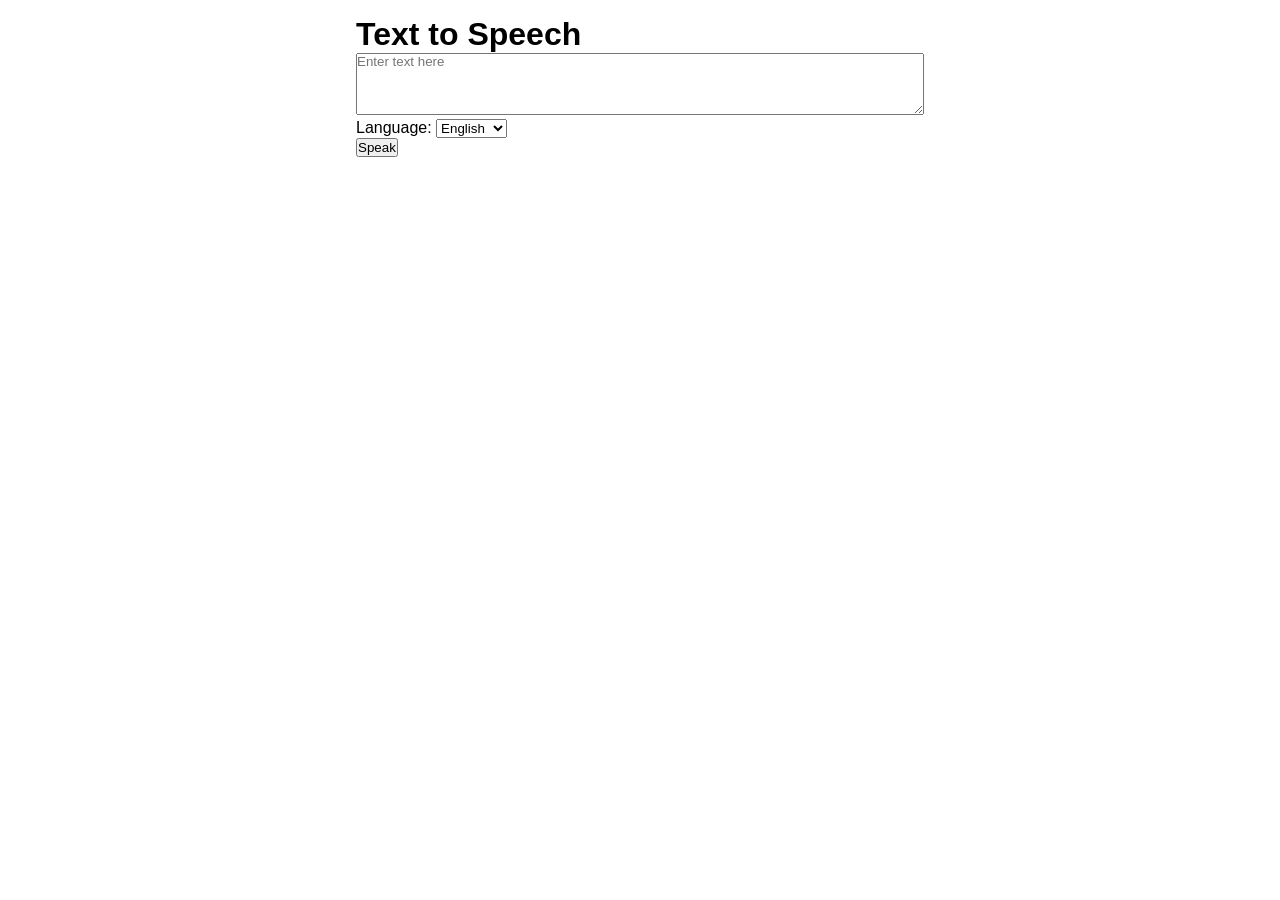
<file: templates/tts.html>
<!DOCTYPE html>
<html lang="en">
<head>
    <meta charset="UTF-8">
    <meta name="viewport" content="width=device-width, initial-scale=1.0">
    <title>Web Text to Speech</title>
    <link rel="stylesheet" href="/Css/style.css">
    <style>
        body { max-width: 600px; margin: auto; padding: 1em; font-family: sans-serif; }
        textarea { width: 100%; }
        audio { width: 100%; margin-top: 1em; }
    </style>
</head>
<body>
    <h1>Text to Speech</h1>
    <textarea id="text" rows="4" placeholder="Enter text here"></textarea>
    <div>
        <label for="lang">Language:</label>
        <select id="lang">
            <option value="en" selected>English</option>
            <option value="es">Spanish</option>
            <option value="fr">French</option>
            <option value="de">German</option>
        </select>
    </div>
    <button id="speak">Speak</button>
    <audio id="audio" controls style="display:none;"></audio>
    <script>
        document.getElementById('speak').addEventListener('click', () => {
            const text = document.getElementById('text').value;
            const lang = document.getElementById('lang').value;
            fetch('/synthesize', {
                method: 'POST',
                headers: {'Content-Type': 'application/json'},
                body: JSON.stringify({text, lang})
            })
            .then(res => {
                if (!res.ok) throw new Error('Server error');
                return res.blob();
            })
            .then(blob => {
                const url = URL.createObjectURL(blob);
                const audio = document.getElementById('audio');
                audio.src = url;
                audio.style.display = 'block';
                audio.play();
            })
            .catch(err => alert(err));
        });
    </script>
</body>
</html>
</file>
<file: Css/style.css>
*{
	margin: 0;
	padding: 0;
	box-sizing: border-box;
font-family: 'Josefin Sans', sans-serif;
}
header{
	width: 100%;
	height: 100vh;
	background-image: url('../images/bg.png');
	background-repeat: none;
	background-size: 100% 100%;
}
.mainheader{  
	width: 100%;
	height: 100px;
	display: flex;
	justify-content: center;
	align-items: center;
}
.mainheader .logo img{
	
	width: 220px;
	height: 80px;
	padding-left: 60px;
	padding-right: 20px;
	position: relative;
	left: -180px;
}
.mainheader nav{
	width: 450px;
	display: flex;
	justify-content:space-around;
	align-items: center;
	position: relative;
	left: -60px;
}
.mainheader nav a{
	text-decoration: none;
	color: black;
	text-transform:uppercase; 
}
.mainheader button{
	padding: 10px 45px;
	text-align: center;
	font-size: 14px;
	color: #fff;
	border:none;
	background-image: linear-gradient(to right,#640bff,#0070fa,#649bff);
	border-radius: 10px;
	margin-left: 50px;
}
.menubtn{
	padding-right: 40px;
	padding-left: 40px;
}
main{
	width: 100%;
	display: flex;
	justify-content: center;
	align-items: center;}
	main .right img{
		width: 720px;
		height: 720px;
		
	}
	main .right{
		padding-right: 10px;
		padding-left: 50px;
	}
	main .left{
		    padding-right: 23px;
    padding-left: 50px;
	}
	.left h2{
		font-size: 30px;
		text-transform: capitalize;
		font-weight: lighter;
		color: #242424;
		margin-top: 150px;
	}
	.left h1{
		font-size: 55px;
		text-transform: capitalize;
		font-weight: 700px;
		margin: 15px 0px;
	}
	.left p{
		margin-bottom: 20px;
	}
	.left button{
		padding: 10px 45px;
	text-align: center;
	font-size: 14px;
	color: #fff;
	border:none;
	background-image: linear-gradient(to right,#640bff,#0070fa,#649bff);
	border-radius: 10px;
	}
@media (max-width: 768px) and (min-width: 492px)
	{
		.mainheader
		{
	
	display: inline-grid;
	}
	main .right img {
        width: 470px;
    height: 402px;
    padding-right: 196px;
    padding-top: 105px }
    .left h2 {
    font-size: 23px; }
    .left h1 {
    white-space: pre;
    display: inline-block;}
    main .left {
    padding-right: 0px;
    padding-left: 198px;}
}
</file>
